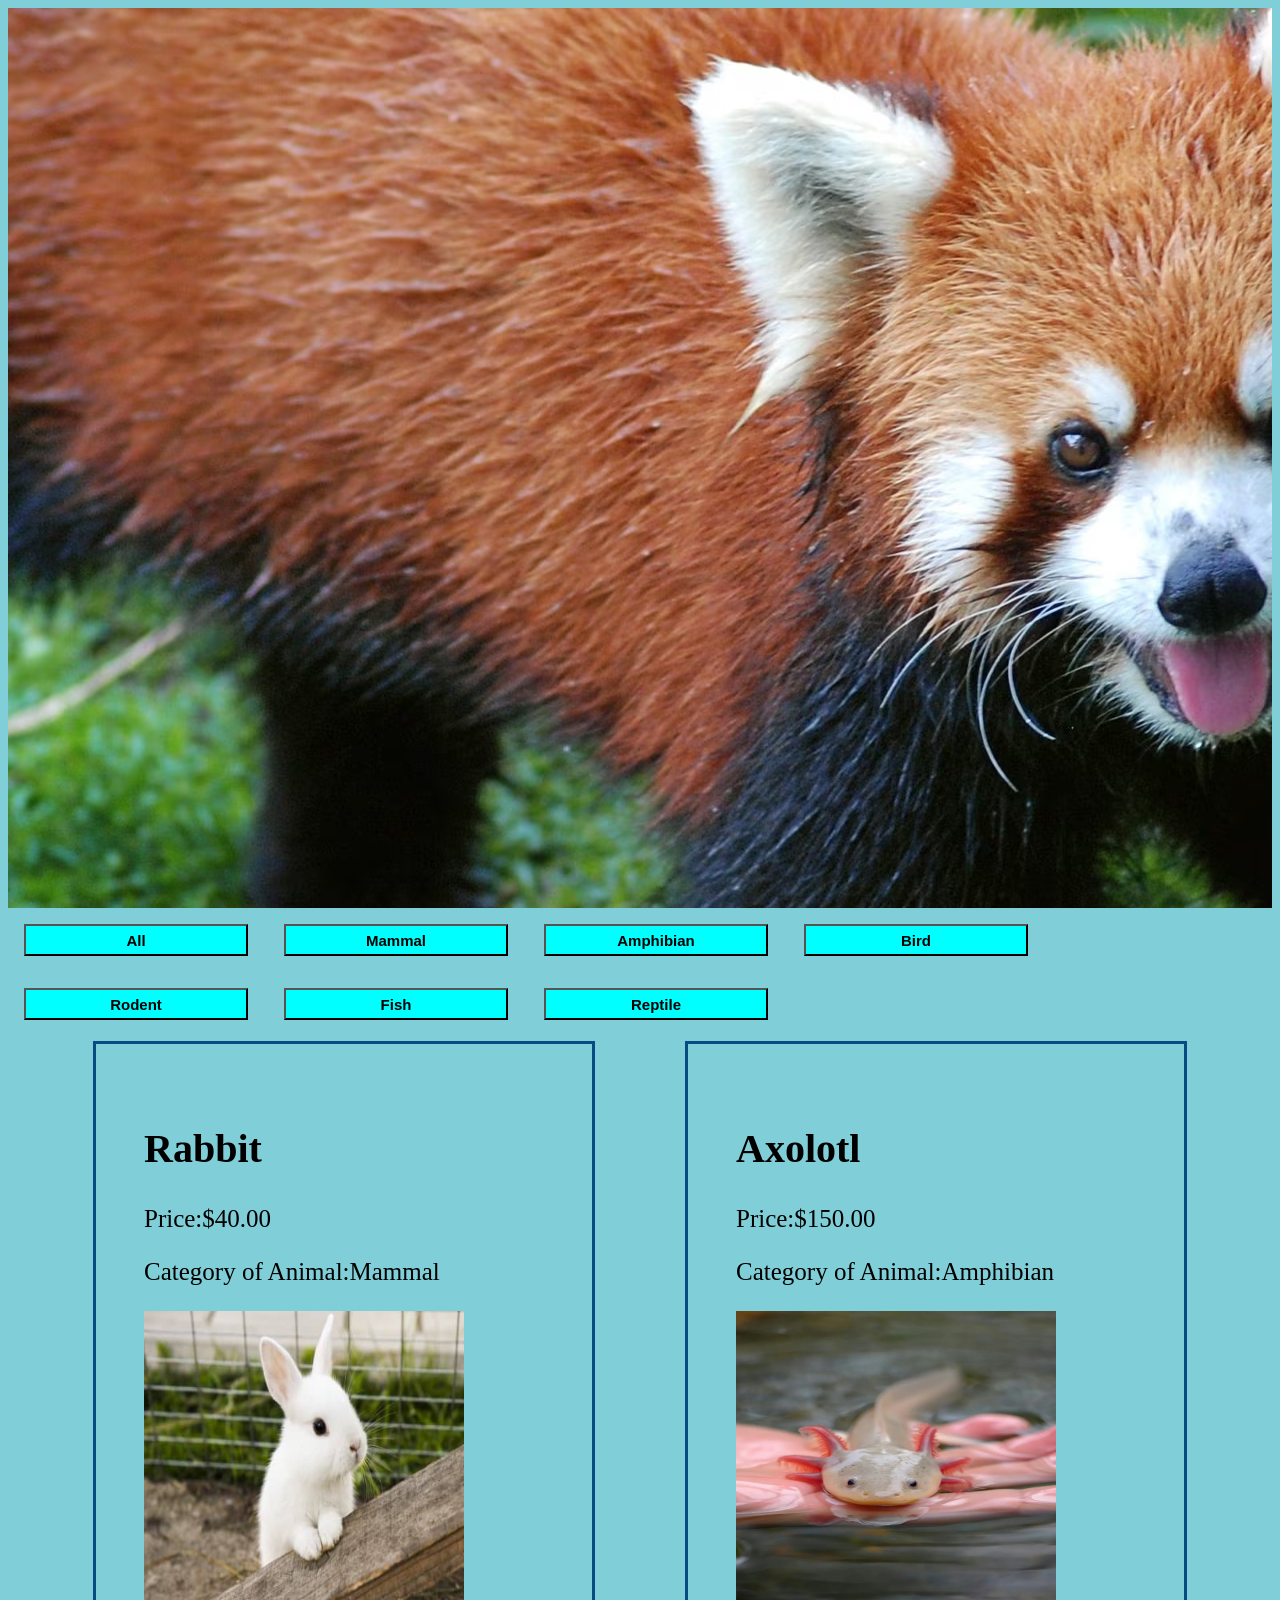
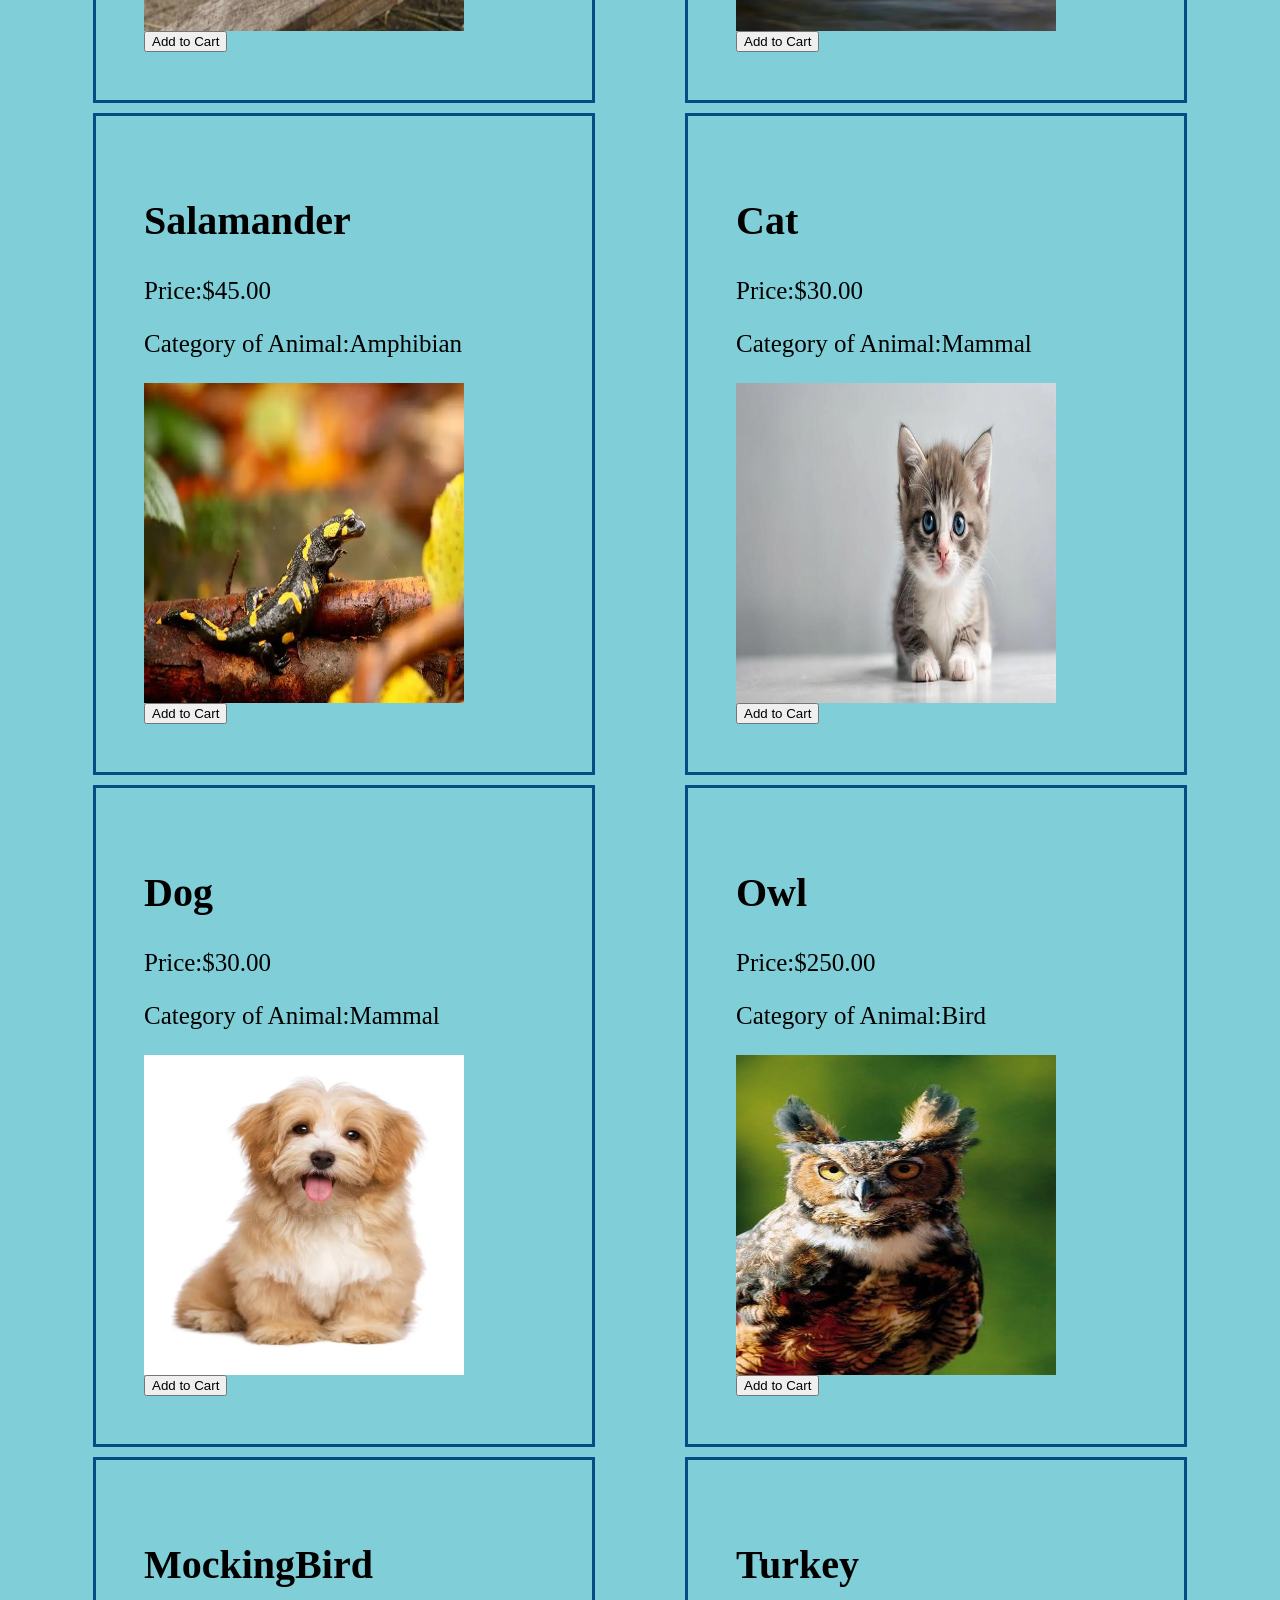
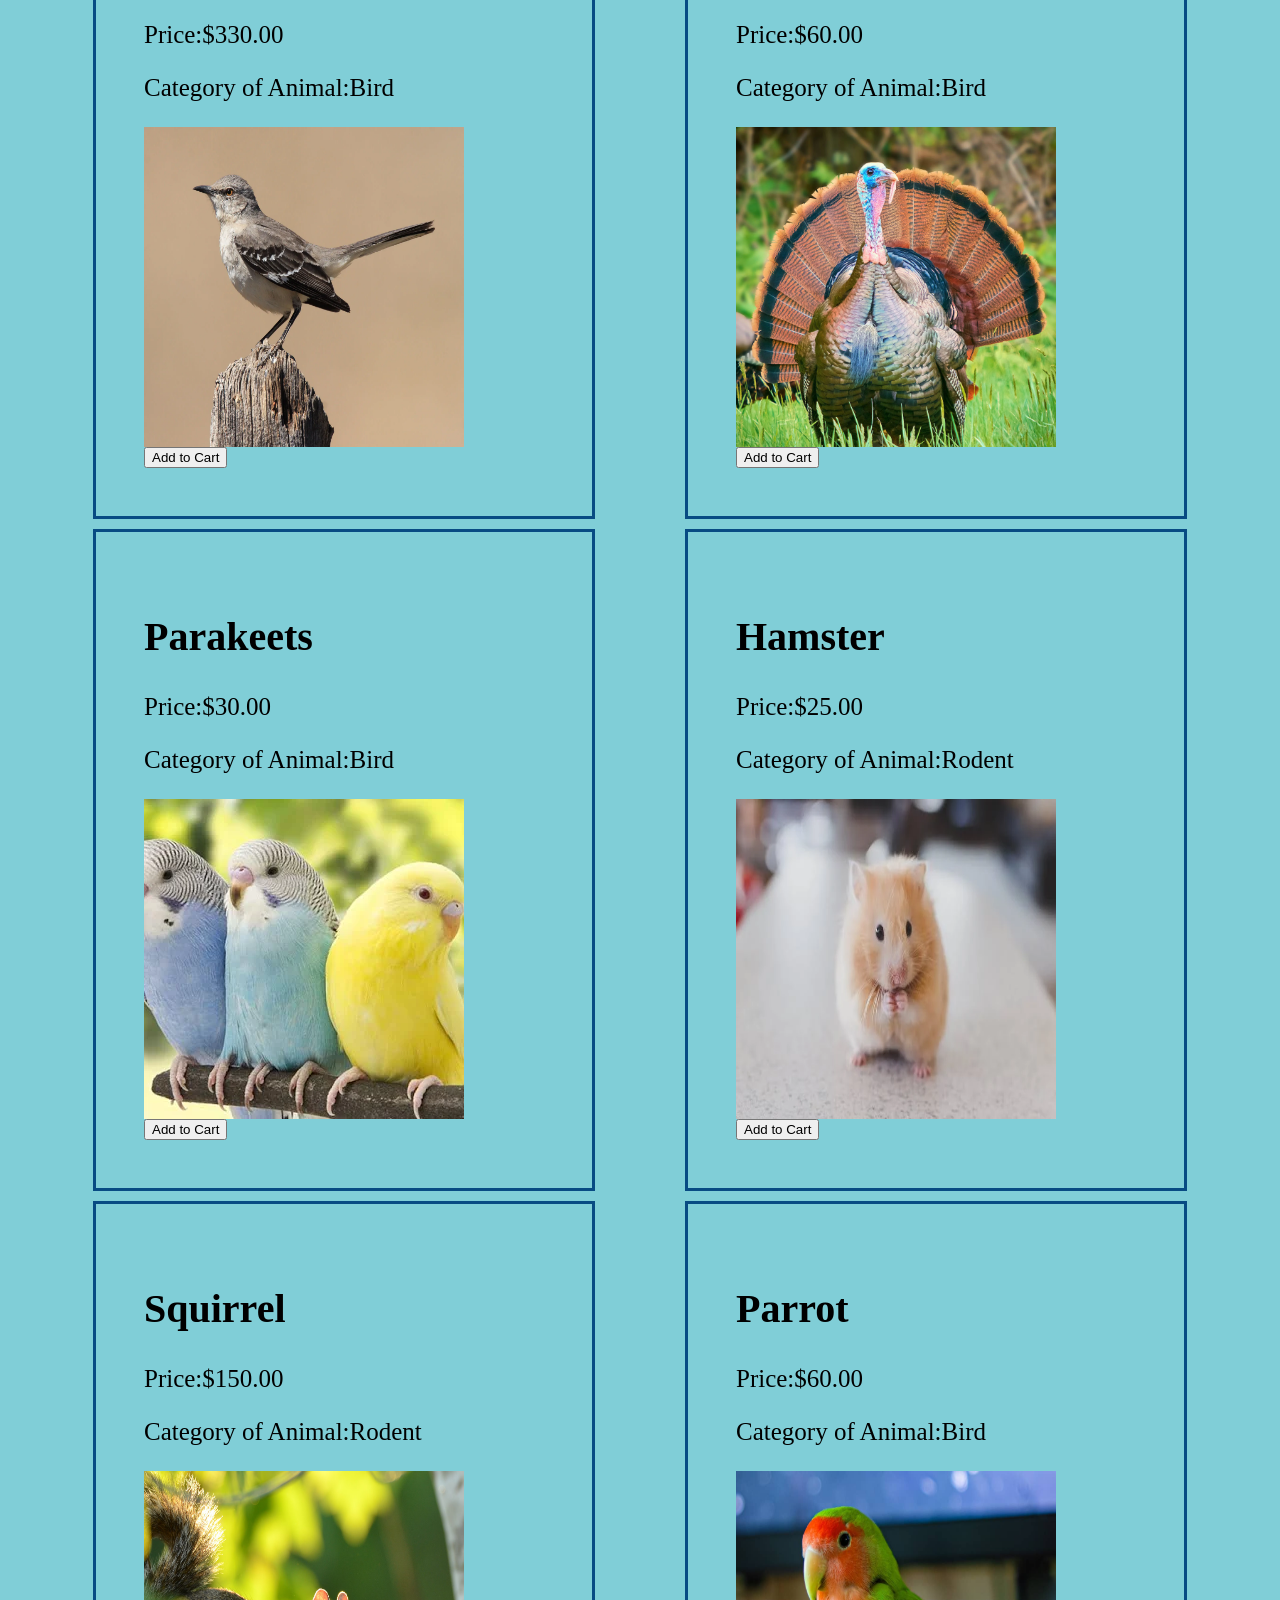
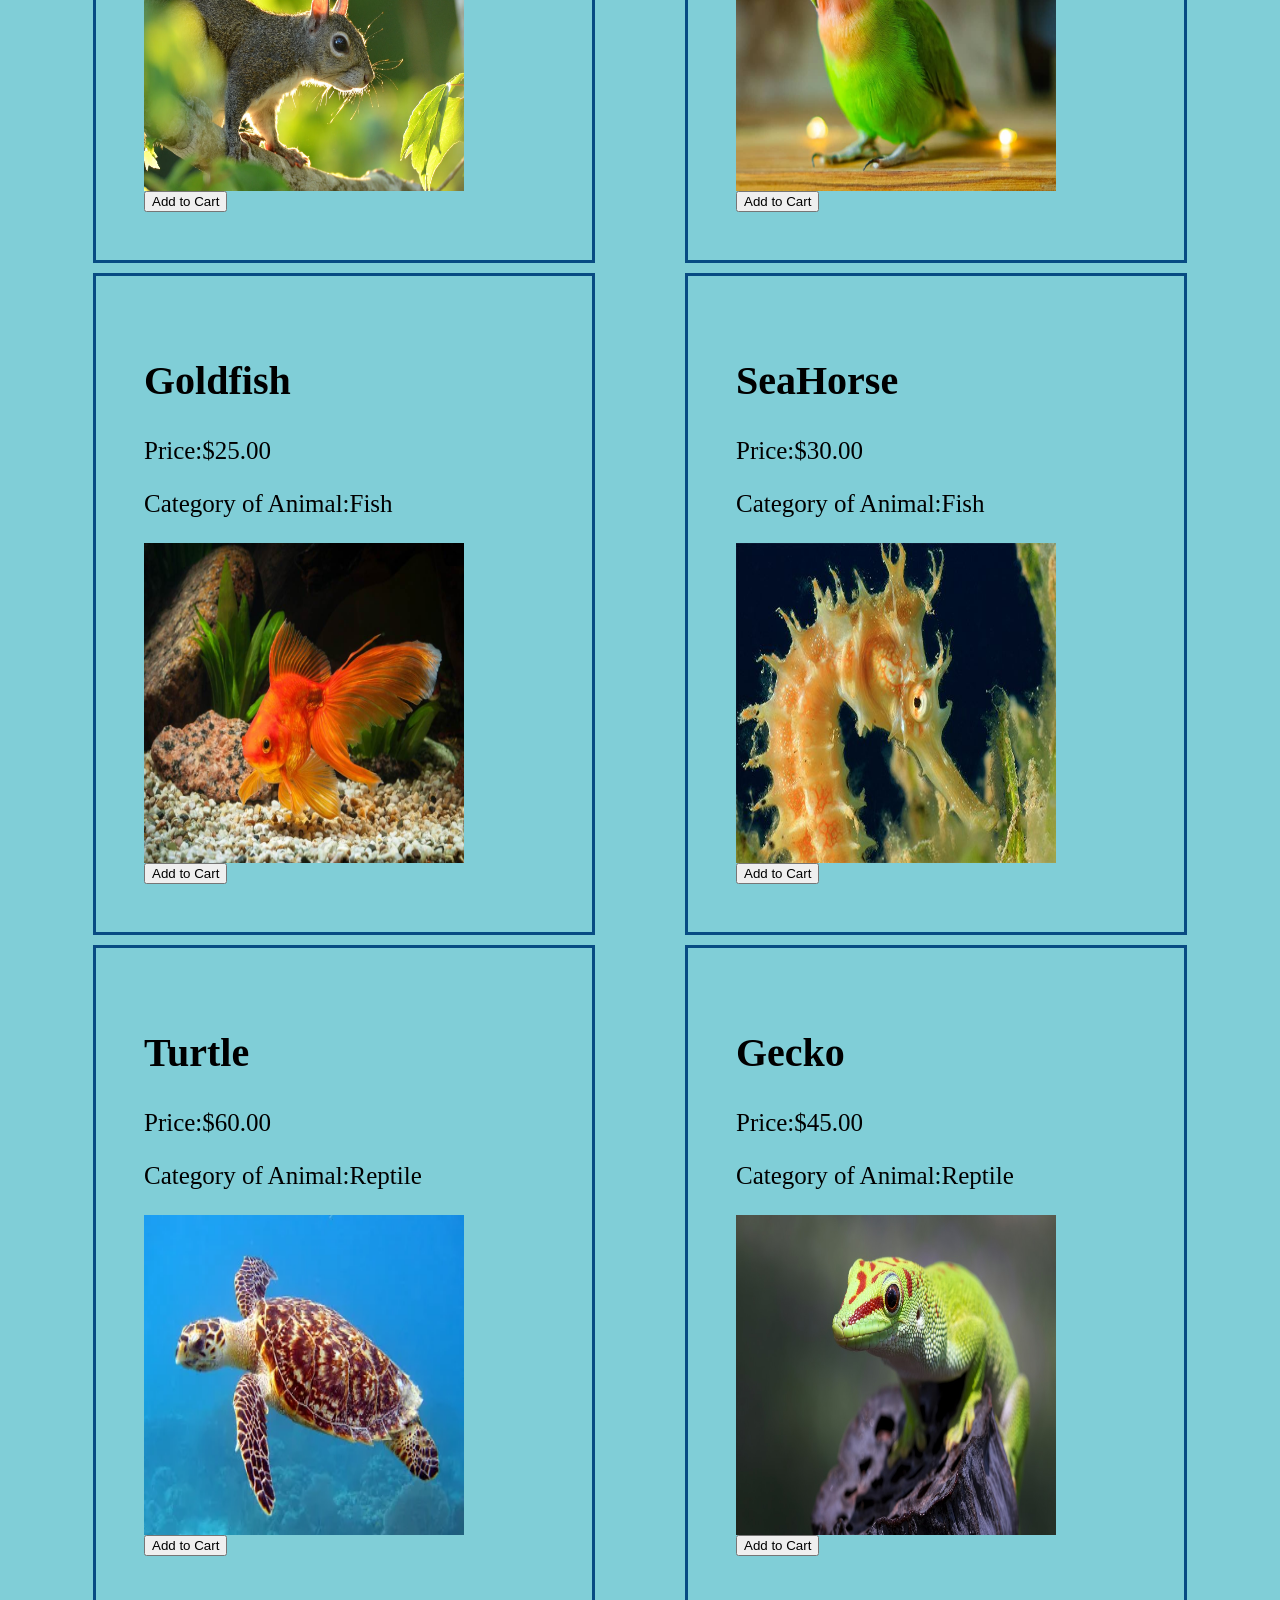
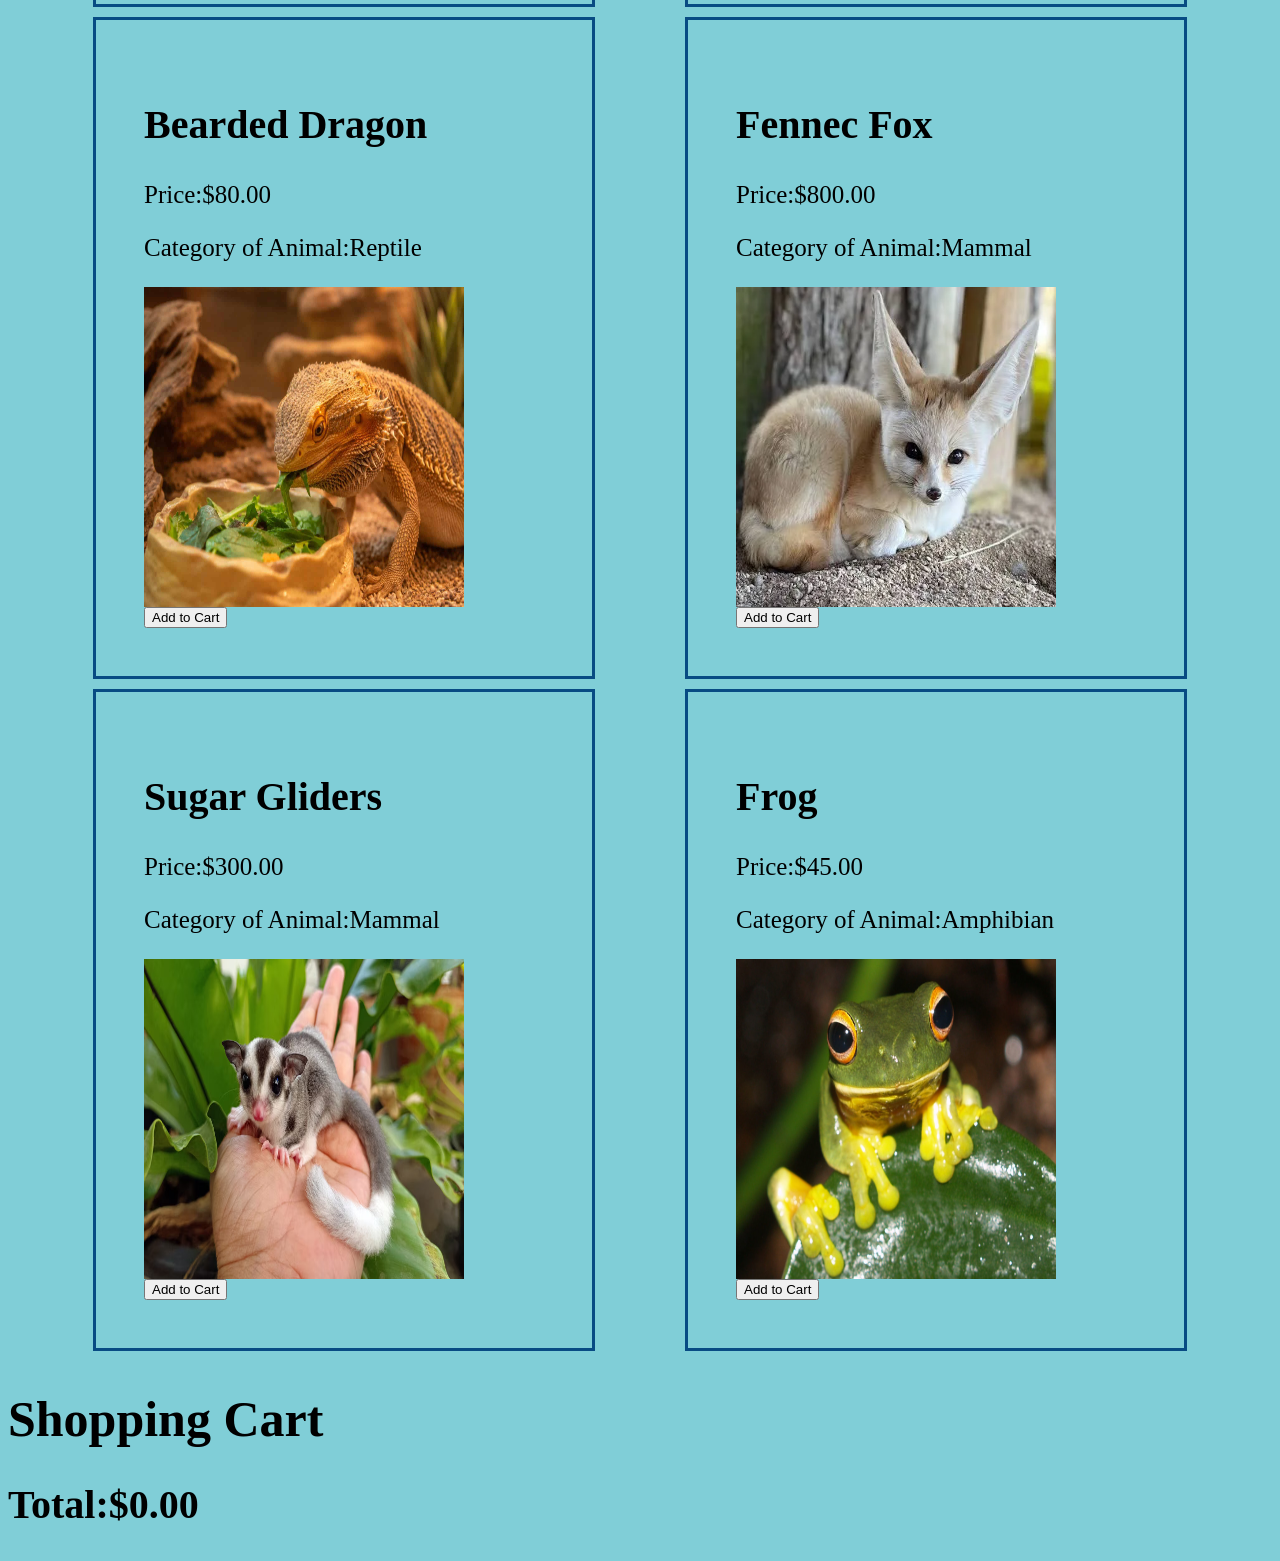
<file: project.html>
<html lang="en">
<head>
    <meta charset="UTF-8">
    <meta name="viewport" content="width=device-width, initial-scale=1.0">
    <title>Pet Store</title>
    <link rel="stylesheet" href="styles.css">
</head>
<body>
    <section class="hero">
        <h1 class="hero-h1"></h1>
    </section>
    <section class="products-section"></section>
    <div class="filters"></div>
<button class="btn" >All</button>
<button class="btn" >Mammal</button>
<button class="btn" >Amphibian</button>
<button class="btn" >Bird</button>
<button class="btn">Rodent</button>
<button class="btn" >Fish</button>
<button class="btn" >Reptile</button>
<div class="container"></div>
<div class="box"></div>
<div>
<section>
</section class="shopping-cart">   
<h1> Shopping Cart</h1>
<div class="cart-container"></div>
<h2>Total:$<span id="total">0</span></h2>
<script src="app.js"></script>
<body>
</html>
</file>
<file: styles.css>
.hero {
display: flex; 
justify-content: center;
align-items: center;
text-align: center;   
background-image: url(red-panda.avif);
height:100vh;
width: 100%;
position: relative;
background-position: center;
}

.card {
    margin: 5px;
    height: 35rem;
    padding: 3rem;
    width: 25rem;
    flex-direction: column;
    align-items: center;
    gap: 3rem;
    font-size: 25px;
    font-family:cursive;
    border:3px solid #084B83
}
.container {
    display: flex;
    flex-wrap: wrap;
    justify-content: space-evenly;
    align-items: center;
    background-color:rgb(128, 206, 215);
   
}
.p {
font: size 5px;
}
.img {
width: 20rem; 
height: 20rem; 
}
.btn{
width: 14rem;
margin: 1rem;
height: 2rem;
background-color: aqua;
font-size: 15px;
font-weight: bold;
}
html{
background-color:rgb(128, 206, 215);   
}
.shopping-cart{
font-weight: bolder;
}
.cart-item{
font-size: 23px;
font-weight: 400;
}
h1{
font-size: 50px;
}
h2{
font-size: 40px;
}
.cart-container{

}
</file>
